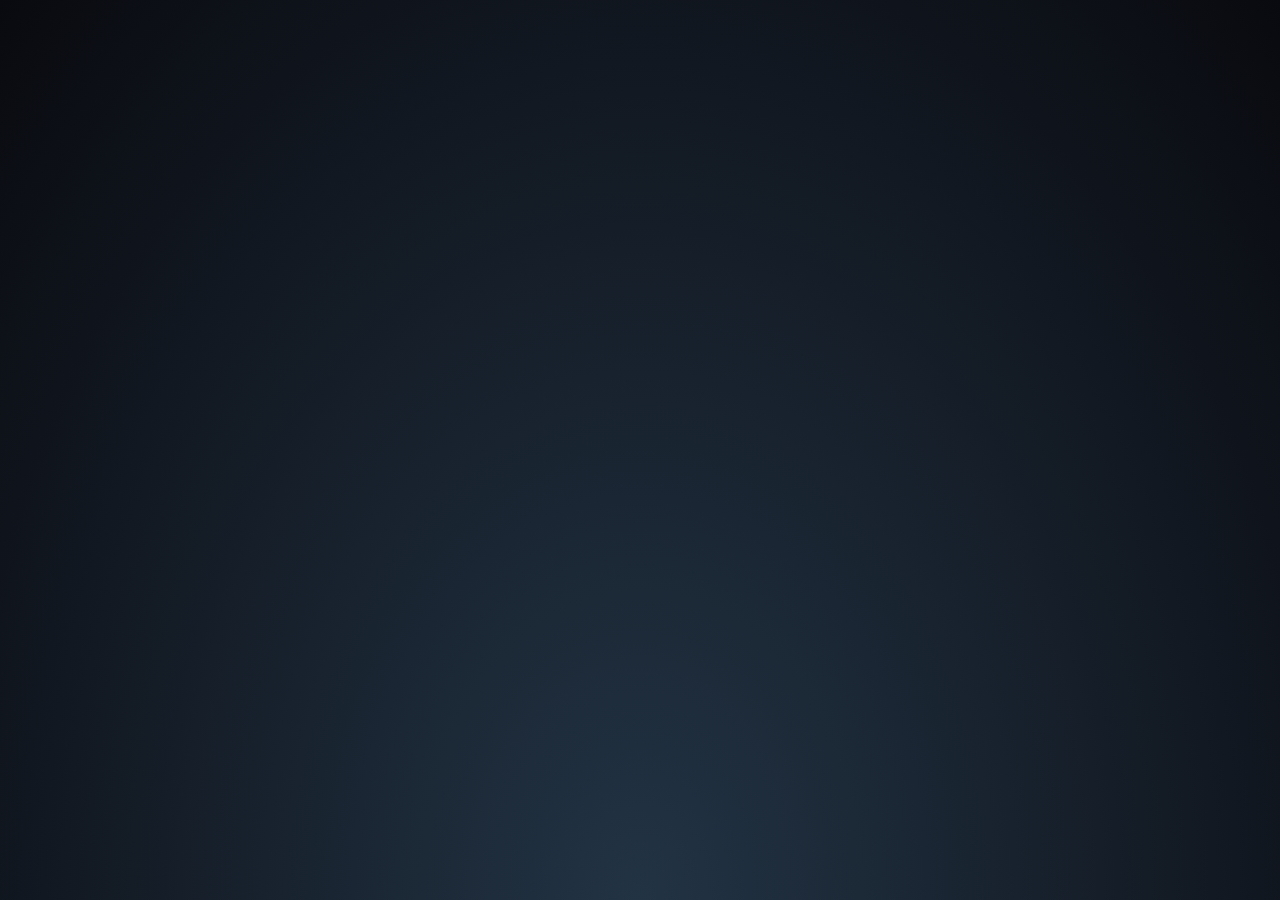
<file: myProjects/index.html>
<!DOCTYPE html>
<html>
<head>
<title>Victor Preston | Projects</title>
<link href="https://fonts.googleapis.com/css?family=Overpass:100,400,600,700" rel="stylesheet">
<!-- Favicon -->
<link rel="icon" href="https://avatars.githubusercontent.com/u/112781610?v=4" type="image/x-icon" />
<link href="https://fonts.googleapis.com/css?family=Source+Sans+Pro" rel="stylesheet">
<link href="package/assets/css/foundation.css" rel="stylesheet" />
<link href="package/assets/css/font-awesome.min.css" rel="stylesheet" />
<link href="package/assets/css/showoff.css" rel="stylesheet" />
<!-- Core theme CSS -->
<link rel="stylesheet" href="style.css">


</head>
<body>
<div class = "row">
	<div class = "columns medium-10 medium-centered">
	<div id = "content">
		<div class="gshowoff" id="gshowoff_wrapper">
			<header>
				<div class = "user_bio">
				<span class="avatar"></span>
				<span class="name"></span>
				</div>
				<div class="user_links">
					<ul>
						<li><a target="_blank" href="https://twitter.com/vpreston254"><i class="fa fa-twitter"></i></a></li> 
						<li><a target="_blank" href="https://www.linkedin.com/in/victor-preston-273054253/"><i class="fa fa-globe"></i></a></li> 
					</ul>
				</div>
			</header>
			<ul></ul>
			<footer>
				<a target="_blank" href="https://github.com/victorpreston" id = "profile_link" class="coffee button">
                            <div class="bg"></div>
                            <div class="content">Visit profile</div> <i class="icon fa fa-github"></i></a>
			</footer>
		</div>
	</div>
	</div>
</div>
<!-- Parallax Pixel Background Animation -->
 <section class="animated-background">
    <div id="stars1"></div>
    <div id="stars2"></div>
    <div id="stars3"></div>
 </section>
<!-- End of Parallax Pixel Background Animation -->
<script type="text/javascript">
	function header(data){
		var user_data= data.data
		var name = user_data["name"]
		var bio = user_data["bio"]
		var avatar_url = user_data['avatar_url']
		var html_url = user_data["html_url"]

		var avatar_elem = document.querySelector('.gshowoff header .avatar')
		var name_elem = document.querySelector('.gshowoff header .name')
		var profile_elem = document.getElementById('profile_link')

		avatar_elem.style.backgroundImage = "url('"+ avatar_url +"')"
		name_elem.innerHTML = name
		profile_elem.href = html_url

		
	}
	    function list(data) {
        var reposList = document.getElementById('gshowoff_wrapper');
        var output = "";
        var repos = data.data;

        var desiredRepos = ["Python-CodeNest","Diabetes-Care-Connect", "HackLab", "PhoneTracker","Packet-Sniffer"];

        for (var key in repos) {
          var current_repo = repos[key];
          var title = current_repo["name"];

          if (desiredRepos.includes(title)) {
            var url = current_repo["html_url"];
            var description = current_repo["description"];
            var language = current_repo["language"];
            var stars = current_repo["stargazers_count"];
            var watchers = current_repo["watchers"];
            var is_fork = current_repo["fork"];
            var forks = current_repo["forks"];
            var classes = "";

            if (stars > 15) {
              classes += "top ";
            }

            output += '<li class="' + classes + '"><a target="__blank" href="' + url + '"><div class="repo_content">';
            if (is_fork == true) {
              output += '<i class="fa fa-code-fork fork_repo"></i>';
            }
            output += '<h3>' + title + '</h3>';
            if (language !== null || stars !== 0 || watchers !== 0) {
              output += '<div class="repos_info">';
              if (language !== null) {
                output += '<span class="language">' + language + '</span>';
              }

              if (stars !== 0) {
                output += '<span><i class="fa fa-star"></i>' + stars + '</span>';
              }
              if (watchers !== 0) {
                output += '<span><i class="fa fa-eye"></i>' + watchers + '</span>';
              }
              if (forks !== 0) {
                output += '<span><i class="fa fa-code-fork"></i>' + forks + '</span>';
              }
              output += '</div>';
            }
            if (description !== null) {
              output += '<p>' + description + '</p>';
            }

            output += '</div><i class="fa fa-long-arrow-right arrow"></i></a></li>';
          }
        }
        document.querySelector('.gshowoff > ul').innerHTML = output;
      }
</script>

<script src="https://api.github.com/users/victorpreston/repos?callback=list" type="text/javascript"></script> 
<script src="https://api.github.com/users/victorpreston?callback=header" type="text/javascript"></script>
</body>
</html>
</file>
<file: myProjects/package/assets/css/showoff.css>
#content {
  float: left;
  width: 100%;
  padding: 100px 0; }

.gshowoff {
  float: left;
  width: 100%;
  background: #fff;
  box-shadow: 0px 4px 22px -6px rgba(0, 0, 0, 0.24); }
  .gshowoff header {
    padding: 20px 30px;
    float: left;
    width: 100%; }
    .gshowoff header .user_bio {
      float: left; }
      .gshowoff header .user_bio .avatar {
        width: 40px;
        height: 40px;
        float: left;
        border-radius: 100%;
        background: #eee;
        margin-right: 20px;
        background-size: contain; }
      .gshowoff header .user_bio .name {
        float: left;
        font-size: 20px;
        margin-top: 5px; }
    .gshowoff header .user_links {
      margin: 0; }
      .gshowoff header .user_links ul {
        float: right;
        margin: 0;
        padding: 7px 0 0 0;
        height: 30px; }
        .gshowoff header .user_links ul li {
          display: inline-block; }
          .gshowoff header .user_links ul li a {
            float: left;
            margin-right: 2px;
            width: 30px;
            height: 30px;
            text-align: center;
            border-radius: 100%;
            position: relative;
            padding: 3px 0;
            opacity: 0.7;
            transition: 0.4s cubic-bezier(0.19, 1, 0.22, 1); }
            .gshowoff header .user_links ul li a:hover {
              opacity: 1;
              background: #eee; }
  .gshowoff > ul {
    margin: 0;
    padding: 0; }
    .gshowoff > ul li {
      display: block;
      margin: 0;
      padding: 0;
      float: left;
      width: 100%; }
      .gshowoff > ul li.top a {
        background: #fffae7; }
        .gshowoff > ul li.top a .repos_info span {
          color: #62756e; }
          .gshowoff > ul li.top a .repos_info span.language {
            background: #4de6ac;
            color: #627b80; }
      .gshowoff > ul li a {
        float: left;
        width: 100%;
        padding: 20px 30px;
        position: relative;
        transition: 0.4s cubic-bezier(0.19, 1, 0.22, 1); }
        .gshowoff > ul li a > i.fork_repo {
          float: left;
          font-size: 27px;
          margin-right: 10px; }
        .gshowoff > ul li a h3 {
          font-size: 19px;
          float: left;
          width: auto;
          color: #4c4c4c; }
        .gshowoff > ul li a p {
          font-size: 12px;
          margin-bottom: 0;
          float: left;
          width: 100%;
          color: #868686; }
        .gshowoff > ul li a .repo_content {
          position: relative;
          left: 0;
          transition: 0.4s cubic-bezier(0.19, 1, 0.22, 1); }
        .gshowoff > ul li a .arrow {
          position: absolute;
          right: 20px;
          top: 50%;
          opacity: 0;
          transform: translateY(-50%);
          font-size: 32px;
          transition: 0.4s cubic-bezier(0.19, 1, 0.22, 1); }
        .gshowoff > ul li a .repos_info {
          padding-top: 2px;
          margin-left: 20px;
          float: left; }
          .gshowoff > ul li a .repos_info > span {
            float: left;
            margin-right: 10px;
            font-size: 10px;
            padding: 2px 0;
            transition: 0.4s cubic-bezier(0.19, 1, 0.22, 1); }
            .gshowoff > ul li a .repos_info > span.language {
              padding: 2px 10px;
              background: #eee;
              border-radius: 100px; }
            .gshowoff > ul li a .repos_info > span > i {
              margin-right: 5px;
              font-size: 12px; }
        .gshowoff > ul li a:hover {
          background: #e3f8f0;
          border-color: transparent; }
          .gshowoff > ul li a:hover .arrow {
            opacity: 0.3;
            right: 35px; }
          .gshowoff > ul li a:hover .repo_content {
            left: -10px; }
          .gshowoff > ul li a:hover .repos_info > span {
            color: #5594d6; }
            .gshowoff > ul li a:hover .repos_info > span.language {
              background: #fff; }
  .gshowoff footer a.button {
    float: left;
    width: 100%;
    padding: 30px 60px;
    background: #000;
    color: #fff;
    position: relative;
    overflow: hidden;
    text-align: center;
    /* border-radius: 3px; */ }
    .gshowoff footer a.button .bg {
      width: 100%;
      height: 0%;
      position: absolute;
      bottom: 0;
      left: 0;
      background: #fff;
      z-index: 1;
      transition: 0.4s cubic-bezier(0.19, 1, 0.22, 1); }
    .gshowoff footer a.button .content {
      float: left;
      width: 100%;
      position: relative;
      z-index: 2; }
    .gshowoff footer a.button.coffee {
      border-top: 1px solid #ddd;
      padding: 30px 0;
      text-align: center;
      background: #afafaf; }
    .gshowoff footer a.button i {
      font-size: 94px;
      position: absolute;
      right: -19px;
      top: 15px;
      opacity: 0.2;
      z-index: 2;
      transition: 0.5s cubic-bezier(0.19, 1, 0.22, 1);
      transform: translateY(0%); }
    .gshowoff footer a.button:hover {
      color: #000; }
      .gshowoff footer a.button:hover .bg {
        height: 100%; }
      .gshowoff footer a.button:hover i {
        color: #000;
        font-size: 54px;
        right: 40px;
        top: 50%;
        opacity: 1;
        transform: translateY(-50%); }

/*# sourceMappingURL=showoff.css.map */
</file>
<file: myProjects/style.css>
@import url('https://fonts.googleapis.com/css?family=Karla:400,700&display=swap');

:root {
    --bgColor: #223344;
    --bgColor2: #090a0f;
    --accentColor: #FFF;
    --font: 'Karla', sans-serif;
    --delay: .3s;
}

body {
    margin: 0;
    padding: 0;
    min-height: 100vh;
    font-family: var(--font);
    background: radial-gradient(ellipse at bottom, var(--bgColor) 0%, var(--bgColor2) 100%);
    /* background-image: url('https://bit.ly/3nFVqJh'); */
    opacity: 0;
    animation: 1s ease-out var(--delay) 1 transitionAnimation; /* duration/timing-function/delay/iterations/name */
    animation-fill-mode: forwards;
    background-repeat: no-repeat;
    background-size: cover;
    position: relative;
}
@keyframes change {
        0%  { color:  #0f0; }
        50% { color:  #0f0; }
        99% { color: black; }
}
/*-------------------------animations-----------------------*/
@keyframes transitionAnimation {
    0% {
        opacity: 0;
        transform: translateY(-10px);
    }
    100% {
        opacity: 1;
        transform: translateY(0);
    }
}

@keyframes animate {
    0% {
      background-position: -500%;
    }
    100% {
      background-position: 500%;
    }
}

@keyframes animStar {
    from {
        transform: translateY(0px);
    }
    to {
        transform: translateY(-2000px);
    }
}
/*-----------------------parallax-----------------------*/
/* credits: https://www.youtube.com/watch?v=aywzn9cf-_U */
#stars1 {
    width: 1px;
    height: 1px;
    background: transparent;
    animation: animStar 120s linear infinite;

    box-shadow: 779px 1331px #fff, 324px 42px #fff, 303px 586px #fff,
    1312px 276px #fff, 451px 625px #fff, 521px 1931px #fff, 1087px 1871px #fff,
    36px 1546px #fff, 132px 934px #fff, 1698px 901px #fff, 1418px 664px #fff,
    1448px 1157px #fff, 1084px 232px #fff, 347px 1776px #fff, 1722px 243px #fff,
    1629px 835px #fff, 479px 969px #fff, 1231px 960px #fff, 586px 384px #fff,
    164px 527px #fff, 8px 646px #fff, 1150px 1126px #fff, 665px 1357px #fff,
    1556px 1982px #fff, 1260px 1961px #fff, 1675px 1741px #fff,
    1843px 1514px #fff, 718px 1628px #fff, 242px 1343px #fff, 1497px 1880px #fff,
    1364px 230px #fff, 1739px 1302px #fff, 636px 959px #fff, 304px 686px #fff,
    614px 751px #fff, 1935px 816px #fff, 1428px 60px #fff, 355px 335px #fff,
    1594px 158px #fff, 90px 60px #fff, 1553px 162px #fff, 1239px 1825px #fff,
    1945px 587px #fff, 749px 1785px #fff, 1987px 1172px #fff, 1301px 1237px #fff,
    1039px 342px #fff, 1585px 1481px #fff, 995px 1048px #fff, 524px 932px #fff,
    214px 413px #fff, 1701px 1300px #fff, 1037px 1613px #fff, 1871px 996px #fff,
    1360px 1635px #fff, 1110px 1313px #fff, 412px 1783px #fff, 1949px 177px #fff,
    903px 1854px #fff, 700px 1936px #fff, 378px 125px #fff, 308px 834px #fff,
    1118px 962px #fff, 1350px 1929px #fff, 781px 1811px #fff, 561px 137px #fff,
    757px 1148px #fff, 1670px 1979px #fff, 343px 739px #fff, 945px 795px #fff,
    576px 1903px #fff, 1078px 1436px #fff, 1583px 450px #fff, 1366px 474px #fff,
    297px 1873px #fff, 192px 162px #fff, 1624px 1633px #fff, 59px 453px #fff,
    82px 1872px #fff, 1933px 498px #fff, 1966px 1974px #fff, 1975px 1688px #fff,
    779px 314px #fff, 1858px 1543px #fff, 73px 1507px #fff, 1693px 975px #fff,
    1683px 108px #fff, 1768px 1654px #fff, 654px 14px #fff, 494px 171px #fff,
    1689px 1895px #fff, 1660px 263px #fff, 1031px 903px #fff, 1203px 1393px #fff,
    1333px 1421px #fff, 1113px 41px #fff, 1206px 1645px #fff, 1325px 1635px #fff,
    142px 388px #fff, 572px 215px #fff, 1535px 296px #fff, 1419px 407px #fff,
    1379px 1003px #fff, 329px 469px #fff, 1791px 1652px #fff, 935px 1802px #fff,
    1330px 1820px #fff, 421px 1933px #fff, 828px 365px #fff, 275px 316px #fff,
    707px 960px #fff, 1605px 1554px #fff, 625px 58px #fff, 717px 1697px #fff,
    1669px 246px #fff, 1925px 322px #fff, 1154px 1803px #fff, 1929px 295px #fff,
    1248px 240px #fff, 1045px 1755px #fff, 166px 942px #fff, 1888px 1773px #fff,
    678px 1963px #fff, 1370px 569px #fff, 1974px 1400px #fff, 1786px 460px #fff,
    51px 307px #fff, 784px 1400px #fff, 730px 1258px #fff, 1712px 393px #fff,
    416px 170px #fff, 1797px 1932px #fff, 572px 219px #fff, 1557px 1856px #fff,
    218px 8px #fff, 348px 1334px #fff, 469px 413px #fff, 385px 1738px #fff,
    1357px 1818px #fff, 240px 942px #fff, 248px 1847px #fff, 1535px 806px #fff,
    236px 1514px #fff, 1429px 1556px #fff, 73px 1633px #fff, 1398px 1121px #fff,
    671px 1301px #fff, 1404px 1663px #fff, 740px 1018px #fff, 1600px 377px #fff,
    785px 514px #fff, 112px 1084px #fff, 1915px 1887px #fff, 1463px 1848px #fff,
    687px 1115px #fff, 1268px 1768px #fff, 1729px 1425px #fff,
    1284px 1022px #fff, 801px 974px #fff, 1975px 1317px #fff, 1354px 834px #fff,
    1446px 1484px #fff, 1283px 1786px #fff, 11px 523px #fff, 1842px 236px #fff,
    1355px 654px #fff, 429px 7px #fff, 1033px 1128px #fff, 157px 297px #fff,
    545px 635px #fff, 52px 1080px #fff, 827px 1520px #fff, 1121px 490px #fff,
    9px 309px #fff, 1744px 1586px #fff, 1014px 417px #fff, 1534px 524px #fff,
    958px 552px #fff, 1403px 1496px #fff, 387px 703px #fff, 1522px 548px #fff,
    1355px 282px #fff, 1532px 601px #fff, 1838px 790px #fff, 290px 259px #fff,
    295px 598px #fff, 1601px 539px #fff, 1561px 1272px #fff, 34px 1922px #fff,
    1024px 543px #fff, 467px 369px #fff, 722px 333px #fff, 1976px 1255px #fff,
    766px 983px #fff, 1582px 1285px #fff, 12px 512px #fff, 617px 1410px #fff,
    682px 577px #fff, 1334px 1438px #fff, 439px 327px #fff, 1617px 1661px #fff,
    673px 129px #fff, 794px 941px #fff, 1386px 1902px #fff, 37px 1353px #fff,
    1467px 1353px #fff, 416px 18px #fff, 187px 344px #fff, 200px 1898px #fff,
    1491px 1619px #fff, 811px 347px #fff, 924px 1827px #fff, 945px 217px #fff,
    1735px 1228px #fff, 379px 1890px #fff, 79px 761px #fff, 825px 1837px #fff,
    1980px 1558px #fff, 1308px 1573px #fff, 1488px 1726px #fff,
    382px 1208px #fff, 522px 595px #fff, 1277px 1898px #fff, 354px 552px #fff,
    161px 1784px #fff, 614px 251px #fff, 526px 1576px #fff, 17px 212px #fff,
    179px 996px #fff, 467px 1208px #fff, 1944px 1838px #fff, 1140px 1093px #fff,
    858px 1007px #fff, 200px 1064px #fff, 423px 1964px #fff, 1945px 439px #fff,
    1377px 689px #fff, 1120px 1437px #fff, 1876px 668px #fff, 907px 1324px #fff,
    343px 1976px #fff, 1816px 1501px #fff, 1849px 177px #fff, 647px 91px #fff,
    1984px 1012px #fff, 1336px 1300px #fff, 128px 648px #fff, 305px 1060px #fff,
    1324px 826px #fff, 1263px 1314px #fff, 1801px 629px #fff, 1614px 1555px #fff,
    1634px 90px #fff, 1603px 452px #fff, 891px 1984px #fff, 1556px 1906px #fff,
    121px 68px #fff, 1676px 1714px #fff, 516px 936px #fff, 1947px 1492px #fff,
    1455px 1519px #fff, 45px 602px #fff, 205px 1039px #fff, 793px 172px #fff,
    1562px 1739px #fff, 1056px 110px #fff, 1512px 379px #fff, 1795px 1621px #fff,
    1848px 607px #fff, 262px 1719px #fff, 477px 991px #fff, 483px 883px #fff,
    1239px 1197px #fff, 1496px 647px #fff, 1649px 25px #fff, 1491px 1946px #fff,
    119px 996px #fff, 179px 1472px #fff, 1341px 808px #fff, 1565px 1700px #fff,
    407px 1544px #fff, 1754px 357px #fff, 1288px 981px #fff, 902px 1997px #fff,
    1755px 1668px #fff, 186px 877px #fff, 1202px 1882px #fff, 461px 1213px #fff,
    1400px 748px #fff, 1969px 1899px #fff, 809px 522px #fff, 514px 1219px #fff,
    374px 275px #fff, 938px 1973px #fff, 357px 552px #fff, 144px 1722px #fff,
    1572px 912px #fff, 402px 1858px #fff, 1544px 1195px #fff, 667px 1257px #fff,
    727px 1496px #fff, 993px 232px #fff, 1772px 313px #fff, 1040px 1590px #fff,
    1204px 1973px #fff, 1268px 79px #fff, 1555px 1048px #fff, 986px 1707px #fff,
    978px 1710px #fff, 713px 360px #fff, 407px 863px #fff, 461px 736px #fff,
    284px 1608px #fff, 103px 430px #fff, 1283px 1319px #fff, 977px 1186px #fff,
    1966px 1516px #fff, 1287px 1129px #fff, 70px 1098px #fff, 1189px 889px #fff,
    1126px 1734px #fff, 309px 1292px #fff, 879px 764px #fff, 65px 473px #fff,
    1003px 1959px #fff, 658px 791px #fff, 402px 1576px #fff, 35px 622px #fff,
    529px 1589px #fff, 164px 666px #fff, 1876px 1290px #fff, 1541px 526px #fff,
    270px 1297px #fff, 440px 865px #fff, 1500px 802px #fff, 182px 1754px #fff,
    1264px 892px #fff, 272px 1249px #fff, 1289px 1535px #fff, 190px 1646px #fff,
    955px 242px #fff, 1456px 1597px #fff, 1727px 1983px #fff, 635px 801px #fff,
    226px 455px #fff, 1396px 1710px #fff, 849px 1863px #fff, 237px 1264px #fff,
    839px 140px #fff, 1122px 735px #fff, 1280px 15px #fff, 1318px 242px #fff,
    1819px 1148px #fff, 333px 1392px #fff, 1949px 553px #fff, 1878px 1332px #fff,
    467px 548px #fff, 1812px 1082px #fff, 1067px 193px #fff, 243px 156px #fff,
    483px 1616px #fff, 1714px 933px #fff, 759px 1800px #fff, 1822px 995px #fff,
    1877px 572px #fff, 581px 1084px #fff, 107px 732px #fff, 642px 1837px #fff,
    166px 1493px #fff, 1555px 198px #fff, 819px 307px #fff, 947px 345px #fff,
    827px 224px #fff, 927px 1394px #fff, 540px 467px #fff, 1093px 405px #fff,
    1140px 927px #fff, 130px 529px #fff, 33px 1980px #fff, 1147px 1663px #fff,
    1616px 1436px #fff, 528px 710px #fff, 798px 1100px #fff, 505px 1480px #fff,
    899px 641px #fff, 1909px 1949px #fff, 1311px 964px #fff, 979px 1301px #fff,
    1393px 969px #fff, 1793px 1886px #fff, 292px 357px #fff, 1196px 1718px #fff,
    1290px 1994px #fff, 537px 1973px #fff, 1181px 1674px #fff,
    1740px 1566px #fff, 1307px 265px #fff, 922px 522px #fff, 1892px 472px #fff,
    384px 1746px #fff, 392px 1098px #fff, 647px 548px #fff, 390px 1498px #fff,
    1246px 138px #fff, 730px 876px #fff, 192px 1472px #fff, 1790px 1789px #fff,
    928px 311px #fff, 1253px 1647px #fff, 747px 1921px #fff, 1561px 1025px #fff,
    1533px 1292px #fff, 1985px 195px #fff, 728px 729px #fff, 1712px 1936px #fff,
    512px 1717px #fff, 1528px 483px #fff, 313px 1642px #fff, 281px 1849px #fff,
    1212px 799px #fff, 435px 1191px #fff, 1422px 611px #fff, 1718px 1964px #fff,
    411px 944px #fff, 210px 636px #fff, 1502px 1295px #fff, 1434px 349px #fff,
    769px 60px #fff, 747px 1053px #fff, 789px 504px #fff, 1436px 1264px #fff,
    1893px 1225px #fff, 1394px 1788px #fff, 1108px 1317px #fff,
    1673px 1395px #fff, 854px 1010px #fff, 1705px 80px #fff, 1858px 148px #fff,
    1729px 344px #fff, 1388px 664px #fff, 895px 406px #fff, 1479px 157px #fff,
    1441px 1157px #fff, 552px 1900px #fff, 516px 364px #fff, 1647px 189px #fff,
    1427px 1071px #fff, 785px 729px #fff, 1080px 1710px #fff, 504px 204px #fff,
    1177px 1622px #fff, 657px 34px #fff, 1296px 1099px #fff, 248px 180px #fff,
    1212px 1568px #fff, 667px 1562px #fff, 695px 841px #fff, 1608px 1247px #fff,
    751px 882px #fff, 87px 167px #fff, 607px 1368px #fff, 1363px 1203px #fff,
    1836px 317px #fff, 1668px 1703px #fff, 830px 1154px #fff, 1721px 1398px #fff,
    1601px 1280px #fff, 976px 874px #fff, 1743px 254px #fff, 1020px 1815px #fff,
    1670px 1766px #fff, 1890px 735px #fff, 1379px 136px #fff, 1864px 695px #fff,
    206px 965px #fff, 1404px 1932px #fff, 1923px 1360px #fff, 247px 682px #fff,
    519px 1708px #fff, 645px 750px #fff, 1164px 1204px #fff, 834px 323px #fff,
    172px 1350px #fff, 213px 972px #fff, 1837px 190px #fff, 285px 1806px #fff,
    1047px 1299px #fff, 1548px 825px #fff, 1730px 324px #fff, 1346px 1909px #fff,
    772px 270px #fff, 345px 1190px #fff, 478px 1433px #fff, 1479px 25px #fff,
    1994px 1830px #fff, 1744px 732px #fff, 20px 1635px #fff, 690px 1795px #fff,
    1594px 569px #fff, 579px 245px #fff, 1398px 733px #fff, 408px 1352px #fff,
    1774px 120px #fff, 1152px 1370px #fff, 1698px 1810px #fff, 710px 1450px #fff,
    665px 286px #fff, 493px 1720px #fff, 786px 5px #fff, 637px 1140px #fff,
    764px 324px #fff, 927px 310px #fff, 938px 1424px #fff, 1884px 744px #fff,
    913px 462px #fff, 1831px 1936px #fff, 1527px 249px #fff, 36px 1381px #fff,
    1597px 581px #fff, 1530px 355px #fff, 949px 459px #fff, 799px 828px #fff,
    242px 1471px #fff, 654px 797px #fff, 796px 594px #fff, 1365px 678px #fff,
    752px 23px #fff, 1630px 541px #fff, 982px 72px #fff, 1733px 1831px #fff,
    21px 412px #fff, 775px 998px #fff, 335px 1945px #fff, 264px 583px #fff,
    158px 1311px #fff, 528px 164px #fff, 1978px 574px #fff, 717px 1203px #fff,
    734px 1591px #fff, 1555px 820px #fff, 16px 1943px #fff, 1625px 1177px #fff,
    1236px 690px #fff, 1585px 1590px #fff, 1737px 1728px #fff, 721px 698px #fff,
    1804px 1186px #fff, 166px 980px #fff, 1850px 230px #fff, 330px 1712px #fff,
    95px 797px #fff, 1948px 1078px #fff, 469px 939px #fff, 1269px 1899px #fff,
    955px 1220px #fff, 1137px 1075px #fff, 312px 1293px #fff, 986px 1762px #fff,
    1103px 1238px #fff, 428px 1993px #fff, 355px 570px #fff, 977px 1836px #fff,
    1395px 1092px #fff, 276px 913px #fff, 1743px 656px #fff, 773px 502px #fff,
    1686px 1322px #fff, 1516px 1945px #fff, 1334px 501px #fff, 266px 156px #fff,
    455px 655px #fff, 798px 72px #fff, 1059px 1259px #fff, 1402px 1687px #fff,
    236px 1329px #fff, 1455px 786px #fff, 146px 1228px #fff, 1851px 823px #fff,
    1062px 100px #fff, 1220px 953px #fff, 20px 1826px #fff, 36px 1063px #fff,
    1525px 338px #fff, 790px 1521px #fff, 741px 1099px #fff, 288px 1489px #fff,
    700px 1060px #fff, 390px 1071px #fff, 411px 1036px #fff, 1853px 1072px #fff,
    1446px 1085px #fff, 1164px 874px #fff, 924px 925px #fff, 291px 271px #fff,
    1257px 1964px #fff, 1580px 1352px #fff, 1507px 1216px #fff, 211px 956px #fff,
    985px 1195px #fff, 975px 1640px #fff, 518px 101px #fff, 663px 1395px #fff,
    914px 532px #fff, 145px 1320px #fff, 69px 1397px #fff, 982px 523px #fff,
    257px 725px #fff, 1599px 831px #fff, 1636px 1513px #fff, 1250px 1158px #fff,
    1132px 604px #fff, 183px 102px #fff, 1057px 318px #fff, 1247px 1835px #fff,
    1983px 1110px #fff, 1077px 1455px #fff, 921px 1770px #fff, 806px 1350px #fff,
    1938px 1992px #fff, 855px 1260px #fff, 902px 1345px #fff, 658px 1908px #fff,
    1845px 679px #fff, 712px 1482px #fff, 595px 950px #fff, 1784px 1992px #fff,
    1847px 1785px #fff, 691px 1004px #fff, 175px 1179px #fff, 1666px 1911px #fff,
    41px 61px #fff, 971px 1080px #fff, 1830px 1450px #fff, 1351px 1518px #fff,
    1257px 99px #fff, 1395px 1498px #fff, 1117px 252px #fff, 1779px 597px #fff,
    1346px 729px #fff, 1108px 1144px #fff, 402px 691px #fff, 72px 496px #fff,
    1673px 1604px #fff, 1497px 974px #fff, 1865px 1664px #fff, 88px 806px #fff,
    918px 77px #fff, 244px 1118px #fff, 256px 1820px #fff, 1851px 1840px #fff,
    605px 1851px #fff, 634px 383px #fff, 865px 37px #fff, 943px 1024px #fff,
    1951px 177px #fff, 1097px 523px #fff, 985px 1700px #fff, 1243px 122px #fff,
    768px 1070px #fff, 468px 194px #fff, 320px 1867px #fff, 1850px 185px #fff,
    380px 1616px #fff, 468px 1294px #fff, 1122px 1743px #fff, 884px 299px #fff,
    1300px 1917px #fff, 1860px 396px #fff, 1270px 990px #fff, 529px 733px #fff,
    1975px 1347px #fff, 1885px 685px #fff, 226px 506px #fff, 651px 878px #fff,
    1323px 680px #fff, 1284px 680px #fff, 238px 1967px #fff, 911px 174px #fff,
    1111px 521px #fff, 1150px 85px #fff, 794px 502px #fff, 484px 1856px #fff,
    1809px 368px #fff, 112px 953px #fff, 590px 1009px #fff, 1655px 311px #fff,
    100px 1026px #fff, 1803px 352px #fff, 865px 306px #fff, 1077px 1019px #fff,
    1335px 872px #fff, 1647px 1298px #fff, 1233px 1387px #fff, 698px 1036px #fff,
    659px 1860px #fff, 388px 1412px #fff, 1212px 458px #fff, 755px 1468px #fff,
    696px 1654px #fff, 1144px 60px #fff;
}

#stars1:after {
    content: '';
    position: absolute;
    top: auto;
    width: 1px;
    height: 1px;
    background: transparent;

    box-shadow: 779px 1331px #fff, 324px 42px #fff, 303px 586px #fff,
    1312px 276px #fff, 451px 625px #fff, 521px 1931px #fff, 1087px 1871px #fff,
    36px 1546px #fff, 132px 934px #fff, 1698px 901px #fff, 1418px 664px #fff,
    1448px 1157px #fff, 1084px 232px #fff, 347px 1776px #fff, 1722px 243px #fff,
    1629px 835px #fff, 479px 969px #fff, 1231px 960px #fff, 586px 384px #fff,
    164px 527px #fff, 8px 646px #fff, 1150px 1126px #fff, 665px 1357px #fff,
    1556px 1982px #fff, 1260px 1961px #fff, 1675px 1741px #fff,
    1843px 1514px #fff, 718px 1628px #fff, 242px 1343px #fff, 1497px 1880px #fff,
    1364px 230px #fff, 1739px 1302px #fff, 636px 959px #fff, 304px 686px #fff,
    614px 751px #fff, 1935px 816px #fff, 1428px 60px #fff, 355px 335px #fff,
    1594px 158px #fff, 90px 60px #fff, 1553px 162px #fff, 1239px 1825px #fff,
    1945px 587px #fff, 749px 1785px #fff, 1987px 1172px #fff, 1301px 1237px #fff,
    1039px 342px #fff, 1585px 1481px #fff, 995px 1048px #fff, 524px 932px #fff,
    214px 413px #fff, 1701px 1300px #fff, 1037px 1613px #fff, 1871px 996px #fff,
    1360px 1635px #fff, 1110px 1313px #fff, 412px 1783px #fff, 1949px 177px #fff,
    903px 1854px #fff, 700px 1936px #fff, 378px 125px #fff, 308px 834px #fff,
    1118px 962px #fff, 1350px 1929px #fff, 781px 1811px #fff, 561px 137px #fff,
    757px 1148px #fff, 1670px 1979px #fff, 343px 739px #fff, 945px 795px #fff,
    576px 1903px #fff, 1078px 1436px #fff, 1583px 450px #fff, 1366px 474px #fff,
    297px 1873px #fff, 192px 162px #fff, 1624px 1633px #fff, 59px 453px #fff,
    82px 1872px #fff, 1933px 498px #fff, 1966px 1974px #fff, 1975px 1688px #fff,
    779px 314px #fff, 1858px 1543px #fff, 73px 1507px #fff, 1693px 975px #fff,
    1683px 108px #fff, 1768px 1654px #fff, 654px 14px #fff, 494px 171px #fff,
    1689px 1895px #fff, 1660px 263px #fff, 1031px 903px #fff, 1203px 1393px #fff,
    1333px 1421px #fff, 1113px 41px #fff, 1206px 1645px #fff, 1325px 1635px #fff,
    142px 388px #fff, 572px 215px #fff, 1535px 296px #fff, 1419px 407px #fff,
    1379px 1003px #fff, 329px 469px #fff, 1791px 1652px #fff, 935px 1802px #fff,
    1330px 1820px #fff, 421px 1933px #fff, 828px 365px #fff, 275px 316px #fff,
    707px 960px #fff, 1605px 1554px #fff, 625px 58px #fff, 717px 1697px #fff,
    1669px 246px #fff, 1925px 322px #fff, 1154px 1803px #fff, 1929px 295px #fff,
    1248px 240px #fff, 1045px 1755px #fff, 166px 942px #fff, 1888px 1773px #fff,
    678px 1963px #fff, 1370px 569px #fff, 1974px 1400px #fff, 1786px 460px #fff,
    51px 307px #fff, 784px 1400px #fff, 730px 1258px #fff, 1712px 393px #fff,
    416px 170px #fff, 1797px 1932px #fff, 572px 219px #fff, 1557px 1856px #fff,
    218px 8px #fff, 348px 1334px #fff, 469px 413px #fff, 385px 1738px #fff,
    1357px 1818px #fff, 240px 942px #fff, 248px 1847px #fff, 1535px 806px #fff,
    236px 1514px #fff, 1429px 1556px #fff, 73px 1633px #fff, 1398px 1121px #fff,
    671px 1301px #fff, 1404px 1663px #fff, 740px 1018px #fff, 1600px 377px #fff,
    785px 514px #fff, 112px 1084px #fff, 1915px 1887px #fff, 1463px 1848px #fff,
    687px 1115px #fff, 1268px 1768px #fff, 1729px 1425px #fff,
    1284px 1022px #fff, 801px 974px #fff, 1975px 1317px #fff, 1354px 834px #fff,
    1446px 1484px #fff, 1283px 1786px #fff, 11px 523px #fff, 1842px 236px #fff,
    1355px 654px #fff, 429px 7px #fff, 1033px 1128px #fff, 157px 297px #fff,
    545px 635px #fff, 52px 1080px #fff, 827px 1520px #fff, 1121px 490px #fff,
    9px 309px #fff, 1744px 1586px #fff, 1014px 417px #fff, 1534px 524px #fff,
    958px 552px #fff, 1403px 1496px #fff, 387px 703px #fff, 1522px 548px #fff,
    1355px 282px #fff, 1532px 601px #fff, 1838px 790px #fff, 290px 259px #fff,
    295px 598px #fff, 1601px 539px #fff, 1561px 1272px #fff, 34px 1922px #fff,
    1024px 543px #fff, 467px 369px #fff, 722px 333px #fff, 1976px 1255px #fff,
    766px 983px #fff, 1582px 1285px #fff, 12px 512px #fff, 617px 1410px #fff,
    682px 577px #fff, 1334px 1438px #fff, 439px 327px #fff, 1617px 1661px #fff,
    673px 129px #fff, 794px 941px #fff, 1386px 1902px #fff, 37px 1353px #fff,
    1467px 1353px #fff, 416px 18px #fff, 187px 344px #fff, 200px 1898px #fff,
    1491px 1619px #fff, 811px 347px #fff, 924px 1827px #fff, 945px 217px #fff,
    1735px 1228px #fff, 379px 1890px #fff, 79px 761px #fff, 825px 1837px #fff,
    1980px 1558px #fff, 1308px 1573px #fff, 1488px 1726px #fff,
    382px 1208px #fff, 522px 595px #fff, 1277px 1898px #fff, 354px 552px #fff,
    161px 1784px #fff, 614px 251px #fff, 526px 1576px #fff, 17px 212px #fff,
    179px 996px #fff, 467px 1208px #fff, 1944px 1838px #fff, 1140px 1093px #fff,
    858px 1007px #fff, 200px 1064px #fff, 423px 1964px #fff, 1945px 439px #fff,
    1377px 689px #fff, 1120px 1437px #fff, 1876px 668px #fff, 907px 1324px #fff,
    343px 1976px #fff, 1816px 1501px #fff, 1849px 177px #fff, 647px 91px #fff,
    1984px 1012px #fff, 1336px 1300px #fff, 128px 648px #fff, 305px 1060px #fff,
    1324px 826px #fff, 1263px 1314px #fff, 1801px 629px #fff, 1614px 1555px #fff,
    1634px 90px #fff, 1603px 452px #fff, 891px 1984px #fff, 1556px 1906px #fff,
    121px 68px #fff, 1676px 1714px #fff, 516px 936px #fff, 1947px 1492px #fff,
    1455px 1519px #fff, 45px 602px #fff, 205px 1039px #fff, 793px 172px #fff,
    1562px 1739px #fff, 1056px 110px #fff, 1512px 379px #fff, 1795px 1621px #fff,
    1848px 607px #fff, 262px 1719px #fff, 477px 991px #fff, 483px 883px #fff,
    1239px 1197px #fff, 1496px 647px #fff, 1649px 25px #fff, 1491px 1946px #fff,
    119px 996px #fff, 179px 1472px #fff, 1341px 808px #fff, 1565px 1700px #fff,
    407px 1544px #fff, 1754px 357px #fff, 1288px 981px #fff, 902px 1997px #fff,
    1755px 1668px #fff, 186px 877px #fff, 1202px 1882px #fff, 461px 1213px #fff,
    1400px 748px #fff, 1969px 1899px #fff, 809px 522px #fff, 514px 1219px #fff,
    374px 275px #fff, 938px 1973px #fff, 357px 552px #fff, 144px 1722px #fff,
    1572px 912px #fff, 402px 1858px #fff, 1544px 1195px #fff, 667px 1257px #fff,
    727px 1496px #fff, 993px 232px #fff, 1772px 313px #fff, 1040px 1590px #fff,
    1204px 1973px #fff, 1268px 79px #fff, 1555px 1048px #fff, 986px 1707px #fff,
    978px 1710px #fff, 713px 360px #fff, 407px 863px #fff, 461px 736px #fff,
    284px 1608px #fff, 103px 430px #fff, 1283px 1319px #fff, 977px 1186px #fff,
    1966px 1516px #fff, 1287px 1129px #fff, 70px 1098px #fff, 1189px 889px #fff,
    1126px 1734px #fff, 309px 1292px #fff, 879px 764px #fff, 65px 473px #fff,
    1003px 1959px #fff, 658px 791px #fff, 402px 1576px #fff, 35px 622px #fff,
    529px 1589px #fff, 164px 666px #fff, 1876px 1290px #fff, 1541px 526px #fff,
    270px 1297px #fff, 440px 865px #fff, 1500px 802px #fff, 182px 1754px #fff,
    1264px 892px #fff, 272px 1249px #fff, 1289px 1535px #fff, 190px 1646px #fff,
    955px 242px #fff, 1456px 1597px #fff, 1727px 1983px #fff, 635px 801px #fff,
    226px 455px #fff, 1396px 1710px #fff, 849px 1863px #fff, 237px 1264px #fff,
    839px 140px #fff, 1122px 735px #fff, 1280px 15px #fff, 1318px 242px #fff,
    1819px 1148px #fff, 333px 1392px #fff, 1949px 553px #fff, 1878px 1332px #fff,
    467px 548px #fff, 1812px 1082px #fff, 1067px 193px #fff, 243px 156px #fff,
    483px 1616px #fff, 1714px 933px #fff, 759px 1800px #fff, 1822px 995px #fff,
    1877px 572px #fff, 581px 1084px #fff, 107px 732px #fff, 642px 1837px #fff,
    166px 1493px #fff, 1555px 198px #fff, 819px 307px #fff, 947px 345px #fff,
    827px 224px #fff, 927px 1394px #fff, 540px 467px #fff, 1093px 405px #fff,
    1140px 927px #fff, 130px 529px #fff, 33px 1980px #fff, 1147px 1663px #fff,
    1616px 1436px #fff, 528px 710px #fff, 798px 1100px #fff, 505px 1480px #fff,
    899px 641px #fff, 1909px 1949px #fff, 1311px 964px #fff, 979px 1301px #fff,
    1393px 969px #fff, 1793px 1886px #fff, 292px 357px #fff, 1196px 1718px #fff,
    1290px 1994px #fff, 537px 1973px #fff, 1181px 1674px #fff,
    1740px 1566px #fff, 1307px 265px #fff, 922px 522px #fff, 1892px 472px #fff,
    384px 1746px #fff, 392px 1098px #fff, 647px 548px #fff, 390px 1498px #fff,
    1246px 138px #fff, 730px 876px #fff, 192px 1472px #fff, 1790px 1789px #fff,
    928px 311px #fff, 1253px 1647px #fff, 747px 1921px #fff, 1561px 1025px #fff,
    1533px 1292px #fff, 1985px 195px #fff, 728px 729px #fff, 1712px 1936px #fff,
    512px 1717px #fff, 1528px 483px #fff, 313px 1642px #fff, 281px 1849px #fff,
    1212px 799px #fff, 435px 1191px #fff, 1422px 611px #fff, 1718px 1964px #fff,
    411px 944px #fff, 210px 636px #fff, 1502px 1295px #fff, 1434px 349px #fff,
    769px 60px #fff, 747px 1053px #fff, 789px 504px #fff, 1436px 1264px #fff,
    1893px 1225px #fff, 1394px 1788px #fff, 1108px 1317px #fff,
    1673px 1395px #fff, 854px 1010px #fff, 1705px 80px #fff, 1858px 148px #fff,
    1729px 344px #fff, 1388px 664px #fff, 895px 406px #fff, 1479px 157px #fff,
    1441px 1157px #fff, 552px 1900px #fff, 516px 364px #fff, 1647px 189px #fff,
    1427px 1071px #fff, 785px 729px #fff, 1080px 1710px #fff, 504px 204px #fff,
    1177px 1622px #fff, 657px 34px #fff, 1296px 1099px #fff, 248px 180px #fff,
    1212px 1568px #fff, 667px 1562px #fff, 695px 841px #fff, 1608px 1247px #fff,
    751px 882px #fff, 87px 167px #fff, 607px 1368px #fff, 1363px 1203px #fff,
    1836px 317px #fff, 1668px 1703px #fff, 830px 1154px #fff, 1721px 1398px #fff,
    1601px 1280px #fff, 976px 874px #fff, 1743px 254px #fff, 1020px 1815px #fff,
    1670px 1766px #fff, 1890px 735px #fff, 1379px 136px #fff, 1864px 695px #fff,
    206px 965px #fff, 1404px 1932px #fff, 1923px 1360px #fff, 247px 682px #fff,
    519px 1708px #fff, 645px 750px #fff, 1164px 1204px #fff, 834px 323px #fff,
    172px 1350px #fff, 213px 972px #fff, 1837px 190px #fff, 285px 1806px #fff,
    1047px 1299px #fff, 1548px 825px #fff, 1730px 324px #fff, 1346px 1909px #fff,
    772px 270px #fff, 345px 1190px #fff, 478px 1433px #fff, 1479px 25px #fff,
    1994px 1830px #fff, 1744px 732px #fff, 20px 1635px #fff, 690px 1795px #fff,
    1594px 569px #fff, 579px 245px #fff, 1398px 733px #fff, 408px 1352px #fff,
    1774px 120px #fff, 1152px 1370px #fff, 1698px 1810px #fff, 710px 1450px #fff,
    665px 286px #fff, 493px 1720px #fff, 786px 5px #fff, 637px 1140px #fff,
    764px 324px #fff, 927px 310px #fff, 938px 1424px #fff, 1884px 744px #fff,
    913px 462px #fff, 1831px 1936px #fff, 1527px 249px #fff, 36px 1381px #fff,
    1597px 581px #fff, 1530px 355px #fff, 949px 459px #fff, 799px 828px #fff,
    242px 1471px #fff, 654px 797px #fff, 796px 594px #fff, 1365px 678px #fff,
    752px 23px #fff, 1630px 541px #fff, 982px 72px #fff, 1733px 1831px #fff,
    21px 412px #fff, 775px 998px #fff, 335px 1945px #fff, 264px 583px #fff,
    158px 1311px #fff, 528px 164px #fff, 1978px 574px #fff, 717px 1203px #fff,
    734px 1591px #fff, 1555px 820px #fff, 16px 1943px #fff, 1625px 1177px #fff,
    1236px 690px #fff, 1585px 1590px #fff, 1737px 1728px #fff, 721px 698px #fff,
    1804px 1186px #fff, 166px 980px #fff, 1850px 230px #fff, 330px 1712px #fff,
    95px 797px #fff, 1948px 1078px #fff, 469px 939px #fff, 1269px 1899px #fff,
    955px 1220px #fff, 1137px 1075px #fff, 312px 1293px #fff, 986px 1762px #fff,
    1103px 1238px #fff, 428px 1993px #fff, 355px 570px #fff, 977px 1836px #fff,
    1395px 1092px #fff, 276px 913px #fff, 1743px 656px #fff, 773px 502px #fff,
    1686px 1322px #fff, 1516px 1945px #fff, 1334px 501px #fff, 266px 156px #fff,
    455px 655px #fff, 798px 72px #fff, 1059px 1259px #fff, 1402px 1687px #fff,
    236px 1329px #fff, 1455px 786px #fff, 146px 1228px #fff, 1851px 823px #fff,
    1062px 100px #fff, 1220px 953px #fff, 20px 1826px #fff, 36px 1063px #fff,
    1525px 338px #fff, 790px 1521px #fff, 741px 1099px #fff, 288px 1489px #fff,
    700px 1060px #fff, 390px 1071px #fff, 411px 1036px #fff, 1853px 1072px #fff,
    1446px 1085px #fff, 1164px 874px #fff, 924px 925px #fff, 291px 271px #fff,
    1257px 1964px #fff, 1580px 1352px #fff, 1507px 1216px #fff, 211px 956px #fff,
    985px 1195px #fff, 975px 1640px #fff, 518px 101px #fff, 663px 1395px #fff,
    914px 532px #fff, 145px 1320px #fff, 69px 1397px #fff, 982px 523px #fff,
    257px 725px #fff, 1599px 831px #fff, 1636px 1513px #fff, 1250px 1158px #fff,
    1132px 604px #fff, 183px 102px #fff, 1057px 318px #fff, 1247px 1835px #fff,
    1983px 1110px #fff, 1077px 1455px #fff, 921px 1770px #fff, 806px 1350px #fff,
    1938px 1992px #fff, 855px 1260px #fff, 902px 1345px #fff, 658px 1908px #fff,
    1845px 679px #fff, 712px 1482px #fff, 595px 950px #fff, 1784px 1992px #fff,
    1847px 1785px #fff, 691px 1004px #fff, 175px 1179px #fff, 1666px 1911px #fff,
    41px 61px #fff, 971px 1080px #fff, 1830px 1450px #fff, 1351px 1518px #fff,
    1257px 99px #fff, 1395px 1498px #fff, 1117px 252px #fff, 1779px 597px #fff,
    1346px 729px #fff, 1108px 1144px #fff, 402px 691px #fff, 72px 496px #fff,
    1673px 1604px #fff, 1497px 974px #fff, 1865px 1664px #fff, 88px 806px #fff,
    918px 77px #fff, 244px 1118px #fff, 256px 1820px #fff, 1851px 1840px #fff,
    605px 1851px #fff, 634px 383px #fff, 865px 37px #fff, 943px 1024px #fff,
    1951px 177px #fff, 1097px 523px #fff, 985px 1700px #fff, 1243px 122px #fff,
    768px 1070px #fff, 468px 194px #fff, 320px 1867px #fff, 1850px 185px #fff,
    380px 1616px #fff, 468px 1294px #fff, 1122px 1743px #fff, 884px 299px #fff,
    1300px 1917px #fff, 1860px 396px #fff, 1270px 990px #fff, 529px 733px #fff,
    1975px 1347px #fff, 1885px 685px #fff, 226px 506px #fff, 651px 878px #fff,
    1323px 680px #fff, 1284px 680px #fff, 238px 1967px #fff, 911px 174px #fff,
    1111px 521px #fff, 1150px 85px #fff, 794px 502px #fff, 484px 1856px #fff,
    1809px 368px #fff, 112px 953px #fff, 590px 1009px #fff, 1655px 311px #fff,
    100px 1026px #fff, 1803px 352px #fff, 865px 306px #fff, 1077px 1019px #fff,
    1335px 872px #fff, 1647px 1298px #fff, 1233px 1387px #fff, 698px 1036px #fff,
    659px 1860px #fff, 388px 1412px #fff, 1212px 458px #fff, 755px 1468px #fff,
    696px 1654px #fff, 1144px 60px #fff;
}

#stars2 {
    width: 2px;
    height: 2px;
    background: transparent;
    animation: animStar 180s linear infinite;

    box-shadow: 1448px 320px #fff, 1775px 1663px #fff, 332px 1364px #fff,
    878px 340px #fff, 569px 1832px #fff, 1422px 1684px #fff, 1946px 1907px #fff,
    121px 979px #fff, 1044px 1069px #fff, 463px 381px #fff, 423px 112px #fff,
    523px 1179px #fff, 779px 654px #fff, 1398px 694px #fff, 1085px 1464px #fff,
    1599px 1869px #fff, 801px 1882px #fff, 779px 1231px #fff, 552px 932px #fff,
    1057px 1196px #fff, 282px 1280px #fff, 496px 1986px #fff, 1833px 1120px #fff,
    1802px 1293px #fff, 6px 1696px #fff, 412px 1902px #fff, 605px 438px #fff,
    24px 1212px #fff, 234px 1320px #fff, 544px 344px #fff, 1107px 170px #fff,
    1603px 196px #fff, 905px 648px #fff, 68px 1458px #fff, 649px 1969px #fff,
    744px 675px #fff, 1127px 478px #fff, 714px 1814px #fff, 1486px 526px #fff,
    270px 1636px #fff, 1931px 149px #fff, 1807px 378px #fff, 8px 390px #fff,
    1415px 699px #fff, 1473px 1211px #fff, 1590px 141px #fff, 270px 1705px #fff,
    69px 1423px #fff, 1108px 1053px #fff, 1946px 128px #fff, 371px 371px #fff,
    1490px 220px #fff, 357px 1885px #fff, 363px 363px #fff, 1896px 1256px #fff,
    1979px 1050px #fff, 947px 1342px #fff, 1754px 242px #fff, 514px 974px #fff,
    65px 1477px #fff, 1840px 547px #fff, 950px 695px #fff, 459px 1150px #fff,
    1124px 1502px #fff, 481px 940px #fff, 680px 839px #fff, 797px 1169px #fff,
    1977px 1491px #fff, 734px 1724px #fff, 210px 298px #fff, 816px 628px #fff,
    686px 770px #fff, 1721px 267px #fff, 1663px 511px #fff, 1481px 1141px #fff,
    582px 248px #fff, 1308px 953px #fff, 628px 657px #fff, 897px 1535px #fff,
    270px 931px #fff, 791px 467px #fff, 1336px 1732px #fff, 1013px 1653px #fff,
    1911px 956px #fff, 587px 816px #fff, 83px 456px #fff, 930px 1478px #fff,
    1587px 1694px #fff, 614px 1200px #fff, 302px 1782px #fff, 1711px 1432px #fff,
    443px 904px #fff, 1666px 714px #fff, 1588px 1167px #fff, 273px 1075px #fff,
    1679px 461px #fff, 721px 664px #fff, 1202px 10px #fff, 166px 1126px #fff,
    331px 1628px #fff, 430px 1565px #fff, 1585px 509px #fff, 640px 38px #fff,
    822px 837px #fff, 1760px 1664px #fff, 1122px 1458px #fff, 398px 131px #fff,
    689px 285px #fff, 460px 652px #fff, 1627px 365px #fff, 348px 1648px #fff,
    819px 1946px #fff, 981px 1917px #fff, 323px 76px #fff, 979px 684px #fff,
    887px 536px #fff, 1348px 1596px #fff, 1055px 666px #fff, 1402px 1797px #fff,
    1300px 1055px #fff, 937px 238px #fff, 1474px 1815px #fff, 1144px 1710px #fff,
    1629px 1087px #fff, 911px 919px #fff, 771px 819px #fff, 403px 720px #fff,
    163px 736px #fff, 1062px 238px #fff, 1774px 818px #fff, 1874px 1178px #fff,
    1177px 699px #fff, 1244px 1244px #fff, 1371px 58px #fff, 564px 1515px #fff,
    1824px 487px #fff, 929px 702px #fff, 394px 1348px #fff, 1161px 641px #fff,
    219px 1841px #fff, 358px 941px #fff, 140px 1759px #fff, 1019px 1345px #fff,
    274px 436px #fff, 1433px 1605px #fff, 1798px 1426px #fff, 294px 1848px #fff,
    1681px 1877px #fff, 1344px 1824px #fff, 1439px 1632px #fff,
    161px 1012px #fff, 1308px 588px #fff, 1789px 582px #fff, 721px 1910px #fff,
    318px 218px #fff, 607px 319px #fff, 495px 535px #fff, 1552px 1575px #fff,
    1562px 67px #fff, 403px 926px #fff, 1096px 1800px #fff, 1814px 1709px #fff,
    1882px 1831px #fff, 533px 46px #fff, 823px 969px #fff, 530px 165px #fff,
    1030px 352px #fff, 1681px 313px #fff, 338px 115px #fff, 1607px 211px #fff,
    1718px 1184px #fff, 1589px 659px #fff, 278px 355px #fff, 464px 1464px #fff,
    1165px 277px #fff, 950px 694px #fff, 1746px 293px #fff, 793px 911px #fff,
    528px 773px #fff, 1883px 1694px #fff, 748px 182px #fff, 1924px 1531px #fff,
    100px 636px #fff, 1473px 1445px #fff, 1264px 1244px #fff, 850px 1377px #fff,
    987px 1976px #fff, 933px 1761px #fff, 922px 1270px #fff, 500px 396px #fff,
    1324px 8px #fff, 1967px 1814px #fff, 1072px 1401px #fff, 961px 37px #fff,
    156px 81px #fff, 1915px 502px #fff, 1076px 1846px #fff, 152px 1669px #fff,
    986px 1529px #fff, 1667px 1137px #fff;
}

#stars2:after {
    content: '';
    position: absolute;
    top: auto;
    width: 2px;
    height: 2px;
    background: transparent;

    box-shadow: 1448px 320px #fff, 1775px 1663px #fff, 332px 1364px #fff,
    878px 340px #fff, 569px 1832px #fff, 1422px 1684px #fff, 1946px 1907px #fff,
    121px 979px #fff, 1044px 1069px #fff, 463px 381px #fff, 423px 112px #fff,
    523px 1179px #fff, 779px 654px #fff, 1398px 694px #fff, 1085px 1464px #fff,
    1599px 1869px #fff, 801px 1882px #fff, 779px 1231px #fff, 552px 932px #fff,
    1057px 1196px #fff, 282px 1280px #fff, 496px 1986px #fff, 1833px 1120px #fff,
    1802px 1293px #fff, 6px 1696px #fff, 412px 1902px #fff, 605px 438px #fff,
    24px 1212px #fff, 234px 1320px #fff, 544px 344px #fff, 1107px 170px #fff,
    1603px 196px #fff, 905px 648px #fff, 68px 1458px #fff, 649px 1969px #fff,
    744px 675px #fff, 1127px 478px #fff, 714px 1814px #fff, 1486px 526px #fff,
    270px 1636px #fff, 1931px 149px #fff, 1807px 378px #fff, 8px 390px #fff,
    1415px 699px #fff, 1473px 1211px #fff, 1590px 141px #fff, 270px 1705px #fff,
    69px 1423px #fff, 1108px 1053px #fff, 1946px 128px #fff, 371px 371px #fff,
    1490px 220px #fff, 357px 1885px #fff, 363px 363px #fff, 1896px 1256px #fff,
    1979px 1050px #fff, 947px 1342px #fff, 1754px 242px #fff, 514px 974px #fff,
    65px 1477px #fff, 1840px 547px #fff, 950px 695px #fff, 459px 1150px #fff,
    1124px 1502px #fff, 481px 940px #fff, 680px 839px #fff, 797px 1169px #fff,
    1977px 1491px #fff, 734px 1724px #fff, 210px 298px #fff, 816px 628px #fff,
    686px 770px #fff, 1721px 267px #fff, 1663px 511px #fff, 1481px 1141px #fff,
    582px 248px #fff, 1308px 953px #fff, 628px 657px #fff, 897px 1535px #fff,
    270px 931px #fff, 791px 467px #fff, 1336px 1732px #fff, 1013px 1653px #fff,
    1911px 956px #fff, 587px 816px #fff, 83px 456px #fff, 930px 1478px #fff,
    1587px 1694px #fff, 614px 1200px #fff, 302px 1782px #fff, 1711px 1432px #fff,
    443px 904px #fff, 1666px 714px #fff, 1588px 1167px #fff, 273px 1075px #fff,
    1679px 461px #fff, 721px 664px #fff, 1202px 10px #fff, 166px 1126px #fff,
    331px 1628px #fff, 430px 1565px #fff, 1585px 509px #fff, 640px 38px #fff,
    822px 837px #fff, 1760px 1664px #fff, 1122px 1458px #fff, 398px 131px #fff,
    689px 285px #fff, 460px 652px #fff, 1627px 365px #fff, 348px 1648px #fff,
    819px 1946px #fff, 981px 1917px #fff, 323px 76px #fff, 979px 684px #fff,
    887px 536px #fff, 1348px 1596px #fff, 1055px 666px #fff, 1402px 1797px #fff,
    1300px 1055px #fff, 937px 238px #fff, 1474px 1815px #fff, 1144px 1710px #fff,
    1629px 1087px #fff, 911px 919px #fff, 771px 819px #fff, 403px 720px #fff,
    163px 736px #fff, 1062px 238px #fff, 1774px 818px #fff, 1874px 1178px #fff,
    1177px 699px #fff, 1244px 1244px #fff, 1371px 58px #fff, 564px 1515px #fff,
    1824px 487px #fff, 929px 702px #fff, 394px 1348px #fff, 1161px 641px #fff,
    219px 1841px #fff, 358px 941px #fff, 140px 1759px #fff, 1019px 1345px #fff,
    274px 436px #fff, 1433px 1605px #fff, 1798px 1426px #fff, 294px 1848px #fff,
    1681px 1877px #fff, 1344px 1824px #fff, 1439px 1632px #fff,
    161px 1012px #fff, 1308px 588px #fff, 1789px 582px #fff, 721px 1910px #fff,
    318px 218px #fff, 607px 319px #fff, 495px 535px #fff, 1552px 1575px #fff,
    1562px 67px #fff, 403px 926px #fff, 1096px 1800px #fff, 1814px 1709px #fff,
    1882px 1831px #fff, 533px 46px #fff, 823px 969px #fff, 530px 165px #fff,
    1030px 352px #fff, 1681px 313px #fff, 338px 115px #fff, 1607px 211px #fff,
    1718px 1184px #fff, 1589px 659px #fff, 278px 355px #fff, 464px 1464px #fff,
    1165px 277px #fff, 950px 694px #fff, 1746px 293px #fff, 793px 911px #fff,
    528px 773px #fff, 1883px 1694px #fff, 748px 182px #fff, 1924px 1531px #fff,
    100px 636px #fff, 1473px 1445px #fff, 1264px 1244px #fff, 850px 1377px #fff,
    987px 1976px #fff, 933px 1761px #fff, 922px 1270px #fff, 500px 396px #fff,
    1324px 8px #fff, 1967px 1814px #fff, 1072px 1401px #fff, 961px 37px #fff,
    156px 81px #fff, 1915px 502px #fff, 1076px 1846px #fff, 152px 1669px #fff,
    986px 1529px #fff, 1667px 1137px #fff;
}

#stars3 {
    width: 3px;
    height: 3px;
    background: transparent;
    animation: animStar 240s linear infinite;

    box-shadow: 387px 1878px #fff, 760px 1564px #fff, 1487px 999px #fff,
    948px 1828px #fff, 1977px 1001px #fff, 1284px 1963px #fff, 656px 284px #fff,
    1268px 1635px #fff, 1820px 598px #fff, 642px 1900px #fff, 296px 57px #fff,
    921px 1620px #fff, 476px 1858px #fff, 658px 613px #fff, 1171px 1363px #fff,
    1419px 283px #fff, 1037px 731px #fff, 503px 663px #fff, 1562px 463px #fff,
    383px 1197px #fff, 1171px 1233px #fff, 876px 1768px #fff, 856px 1615px #fff,
    1375px 1924px #fff, 1725px 918px #fff, 952px 119px #fff, 768px 1212px #fff,
    992px 1462px #fff, 1929px 717px #fff, 1947px 755px #fff, 1818px 1123px #fff,
    1896px 1672px #fff, 460px 198px #fff, 256px 271px #fff, 752px 544px #fff,
    1222px 1859px #fff, 1851px 443px #fff, 313px 1858px #fff, 709px 446px #fff,
    1546px 697px #fff, 674px 1155px #fff, 1112px 130px #fff, 355px 1790px #fff,
    1496px 974px #fff, 1696px 480px #fff, 1316px 1265px #fff, 1645px 1063px #fff,
    1182px 237px #fff, 427px 1582px #fff, 859px 253px #fff, 458px 939px #fff,
    1517px 1644px #fff, 1943px 60px #fff, 212px 1650px #fff, 966px 1786px #fff,
    473px 712px #fff, 130px 76px #fff, 1417px 1186px #fff, 909px 1580px #fff,
    1913px 762px #fff, 204px 1143px #fff, 1998px 1057px #fff, 1468px 1301px #fff,
    144px 1676px #fff, 21px 1601px #fff, 382px 1362px #fff, 912px 753px #fff,
    1488px 1405px #fff, 802px 156px #fff, 174px 550px #fff, 338px 1366px #fff,
    1197px 774px #fff, 602px 486px #fff, 682px 1877px #fff, 348px 1503px #fff,
    407px 1139px #fff, 950px 1400px #fff, 922px 1139px #fff, 1697px 293px #fff,
    1238px 1281px #fff, 1038px 1197px #fff, 376px 1889px #fff,
    1255px 1680px #fff, 1008px 1316px #fff, 1538px 1447px #fff,
    1186px 874px #fff, 1967px 640px #fff, 1341px 19px #fff, 29px 1732px #fff,
    16px 1650px #fff, 1021px 1075px #fff, 723px 424px #fff, 1175px 41px #fff,
    494px 1957px #fff, 1296px 431px #fff, 175px 1507px #fff, 831px 121px #fff,
    498px 1947px #fff, 617px 880px #fff, 240px 403px #fff;
}

#stars3:after {
    content: '';
    position: absolute;
    top: auto;
    width: 3px;
    height: 3px;
    background: transparent;

    box-shadow: 387px 1878px #fff, 760px 1564px #fff, 1487px 999px #fff,
    948px 1828px #fff, 1977px 1001px #fff, 1284px 1963px #fff, 656px 284px #fff,
    1268px 1635px #fff, 1820px 598px #fff, 642px 1900px #fff, 296px 57px #fff,
    921px 1620px #fff, 476px 1858px #fff, 658px 613px #fff, 1171px 1363px #fff,
    1419px 283px #fff, 1037px 731px #fff, 503px 663px #fff, 1562px 463px #fff,
    383px 1197px #fff, 1171px 1233px #fff, 876px 1768px #fff, 856px 1615px #fff,
    1375px 1924px #fff, 1725px 918px #fff, 952px 119px #fff, 768px 1212px #fff,
    992px 1462px #fff, 1929px 717px #fff, 1947px 755px #fff, 1818px 1123px #fff,
    1896px 1672px #fff, 460px 198px #fff, 256px 271px #fff, 752px 544px #fff,
    1222px 1859px #fff, 1851px 443px #fff, 313px 1858px #fff, 709px 446px #fff,
    1546px 697px #fff, 674px 1155px #fff, 1112px 130px #fff, 355px 1790px #fff,
    1496px 974px #fff, 1696px 480px #fff, 1316px 1265px #fff, 1645px 1063px #fff,
    1182px 237px #fff, 427px 1582px #fff, 859px 253px #fff, 458px 939px #fff,
    1517px 1644px #fff, 1943px 60px #fff, 212px 1650px #fff, 966px 1786px #fff,
    473px 712px #fff, 130px 76px #fff, 1417px 1186px #fff, 909px 1580px #fff,
    1913px 762px #fff, 204px 1143px #fff, 1998px 1057px #fff, 1468px 1301px #fff,
    144px 1676px #fff, 21px 1601px #fff, 382px 1362px #fff, 912px 753px #fff,
    1488px 1405px #fff, 802px 156px #fff, 174px 550px #fff, 338px 1366px #fff,
    1197px 774px #fff, 602px 486px #fff, 682px 1877px #fff, 348px 1503px #fff,
    407px 1139px #fff, 950px 1400px #fff, 922px 1139px #fff, 1697px 293px #fff,
    1238px 1281px #fff, 1038px 1197px #fff, 376px 1889px #fff,
    1255px 1680px #fff, 1008px 1316px #fff, 1538px 1447px #fff,
    1186px 874px #fff, 1967px 640px #fff, 1341px 19px #fff, 29px 1732px #fff,
    16px 1650px #fff, 1021px 1075px #fff, 723px 424px #fff, 1175px 41px #fff,
    494px 1957px #fff, 1296px 431px #fff, 175px 1507px #fff, 831px 121px #fff,
    498px 1947px #fff, 617px 880px #fff, 240px 403px #fff;
}
</file>
